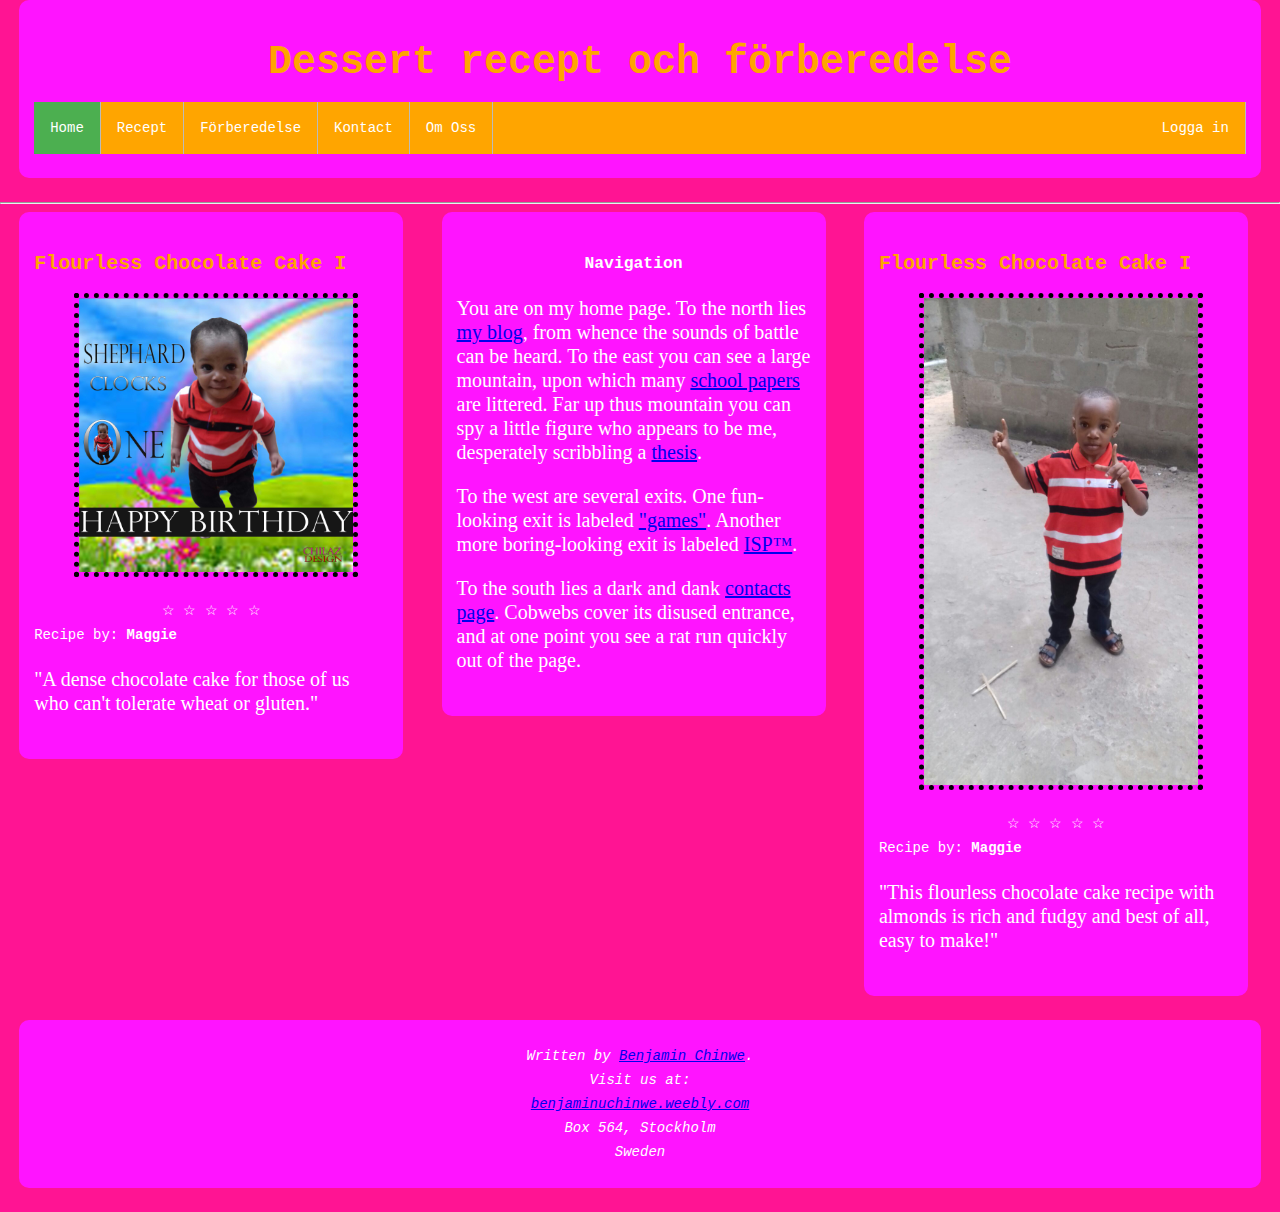
<file: index.html>
<!DOCTYPE html>
<html>
<head>
    <link rel="stylesheet" href="myStyle.css"> 
    <meta http-equiv="Content-Type" content="text/html;charset=utf-8"/>
    <script type="script.js">
// When the window has loaded, DOM is ready. Run the draw() function.

</script>
</head>
<body>
    <header>
        <code>
            <h1> Dessert recept och förberedelse</h1>
                <nav>
                    <ul>
                        <li><a class="active" href="index.html">Home</a></li>
                        <li><a href="recept.html">Recept</a></li>
                        <li><a href="recept.html">Förberedelse</a></li>
                        <li><a href="kontact.html">Kontact</a></li>
                        <li><a href="about.html">Om Oss</a></li>
                        <ul style="float:right;list-style-type:none;">
                            <li><a href="login.html">Logga in</a></li>
                        </ul>
                    </ul>
                </nav>
            </code>
    </header>
    <hr>
    <section>
        <code>
            <h2>Flourless Chocolate Cake I</h2>
             <figure>
                <a href="http://allrecipes.com/recipe/8149/flourless-chocolate-cake-i/">
                 <img src="IMG-20151225-WA0004.jpg" width="320" height="200">
                </a>
            </figure>
            <div class="rating">
                <span>☆</span>
                <span>☆</span>
                <span>☆</span>
                <span>☆</span>
                <span>☆</span>
            </div>
            <figcaption>Recipe by: <strong>Maggie</strong></figcaption>
            <p>"A dense chocolate cake for those of us who can't tolerate wheat or gluten."</p>
        </code>
    </section>
    
    <section>
        <code>
            <nav>
                <h3>Navigation</h3>
                    <p>You are on my home page. To the north lies <a href="/blog">my
                        blog</a>, from whence the sounds of battle can be heard. To the east you can see a large mountain, upon which many <a
                        href="/school">school papers</a> are littered. Far up thus mountain you can spy a little figure who appears to be me, desperately scribbling a <a href="/school/thesis">thesis</a>.
                    </p> 
                    <p>To the west are several exits. One fun-looking exit is           labeled <a href="http://games.example.com/">"games"</a>.         Another more boring-looking exit is labeled <a                   href="http://isp.example.net/">ISP™</a>.
                    </p>
                    <p>To the south lies a dark and dank <a href="/about">contacts
                        page</a>. Cobwebs cover its disused entrance, and at one point you see a rat run quickly out of the page.
                    </p>
            </nav>
        </code>
    </section>
    
    <section>
        <code>
            <h2>Flourless Chocolate Cake I</h2>
            <figure>
                <a href="http://recipes.coles.com.au/recipes/1708/flourless-chocolate-cake/">
                    <img src="IMG-20151225-WA0003.jpg" width="320" height="200">
                </a>                
            </figure>
            <div class="rating">
                <span>☆</span>
                <span>☆</span>
                <span>☆</span>
                <span>☆</span>
                <span>☆</span>
            </div>
            <figcaption>Recipe by: <strong>Maggie</strong></figcaption>
            <p>"This flourless chocolate cake recipe with almonds is rich and fudgy and best of all, easy to make!"</p>
        </code>
    </section>
    
    
    <footer>
        <code>
            <address>
                    Written by <a href="mailto:chinwe@kth.se">Benjamin Chinwe</a>.<br> 
                    Visit us at:<br>
                    <a href="http://benjaminuchinwe.weebly.com/">benjaminuchinwe.weebly.com</a><br>
                    Box 564, Stockholm<br>
                    Sweden
            </address>
        </code>
    </footer>

    
</body>
</html>
</file>
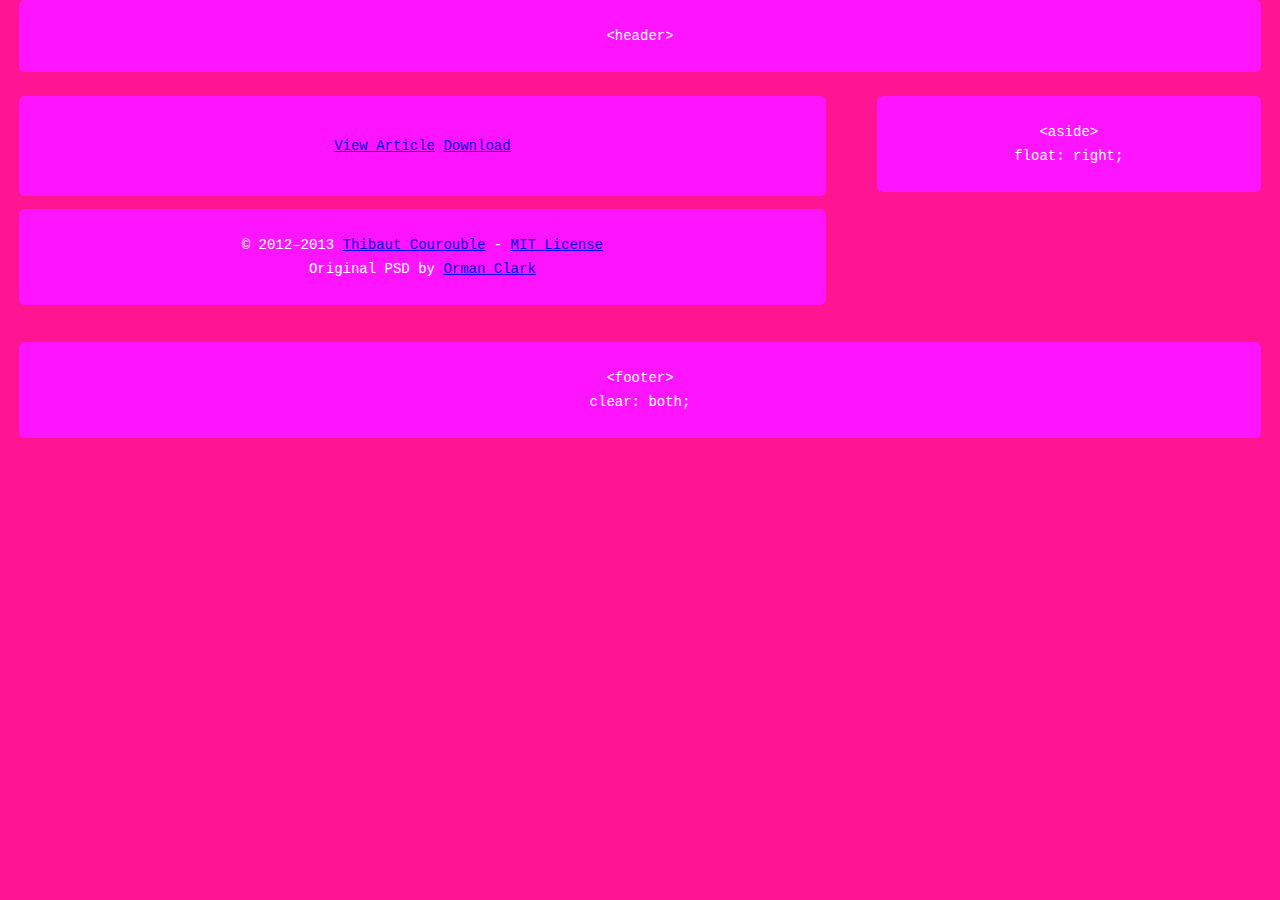
<file: about.html>
<!DOCTYPE html>
<html>
<head>
    <link rel="stylesheet" href="aboutScript.css"> 
        <meta http-equiv="Content-Type" content="text/html;charset=utf-8"/>
</head>

    <body>
        <header>
          <code>&#60;header&#62;</code>
        </header>

        <section>
          <code class="about">
            <p class="about-links">
              <a href="http://www.cssflow.com/snippets/login-form" target="_parent">View Article</a>
              <a href="http://www.cssflow.com/snippets/login-form.zip" target="_parent">Download</a>
            </p>
            <p class="about-author">
              &copy; 2012&ndash;2013 <a href="http://thibaut.me" target="_blank">Thibaut Courouble</a> -
              <a href="http://www.cssflow.com/mit-license" target="_blank">MIT License</a><br>
              Original PSD by <a href="http://www.premiumpixels.com/freebies/clean-simple-login-form-psd/" target="_blank">Orman Clark</a>
        </code>
        </section>

        <aside>
          <code>&#60;aside&#62; <br> float: right;</code>
        </aside>

        <footer>
          <code>&#60;footer&#62; <br> clear: both;</code>
        </footer>
    </body>

</html>
</file>
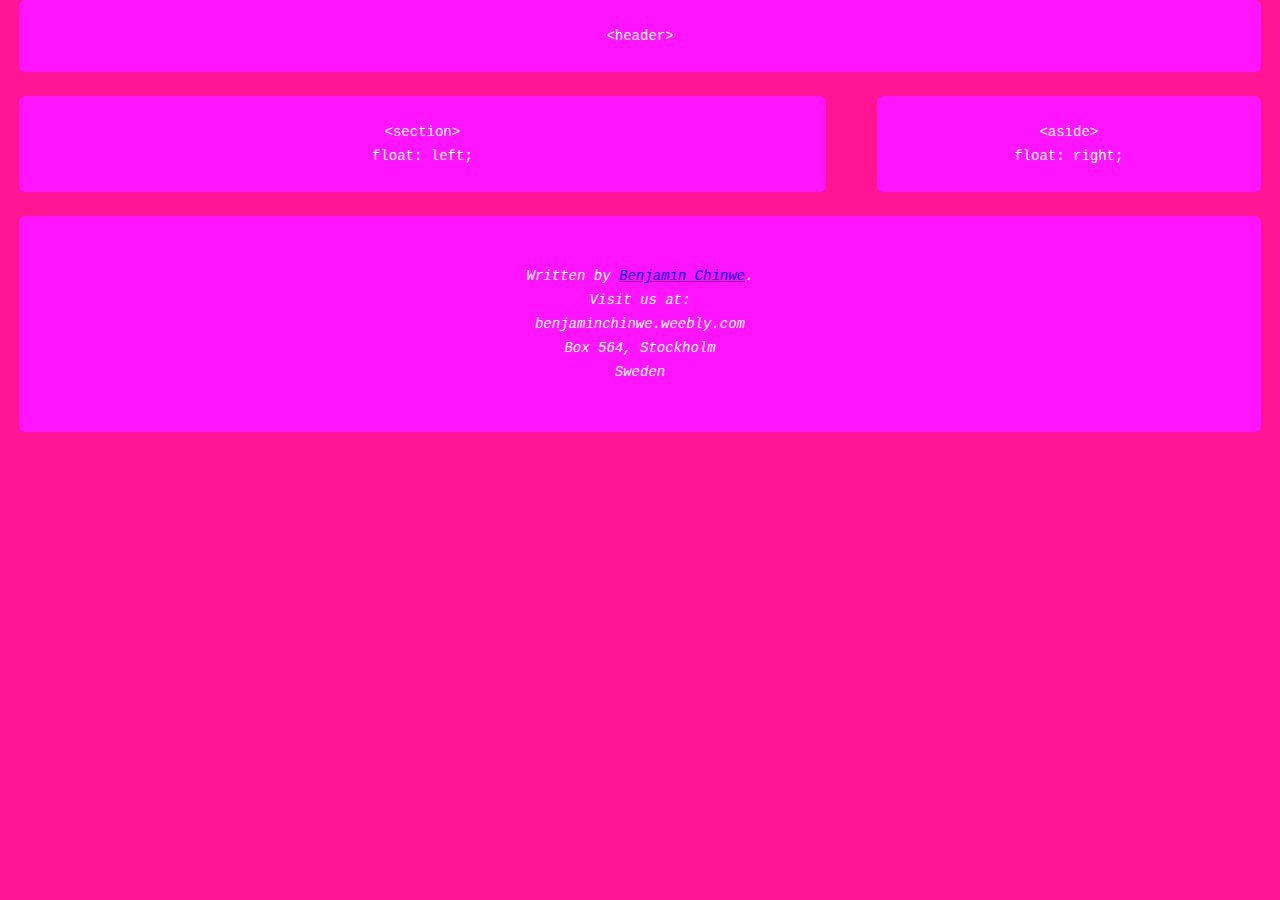
<file: kontact.html>
<!DOCTYPE html>
<html>
<head>
    <link rel="stylesheet" href="kontactScript.css"> 
        <meta http-equiv="Content-Type" content="text/html;charset=utf-8"/>
</head>

    <header>
      <code>&#60;header&#62;</code>
    </header>

    <section>
      <code>&#60;section&#62; <br> float: left;</code>
    </section>

    <aside>
      <code>&#60;aside&#62; <br> float: right;</code>
    </aside>

    <footer>
      <code> <code>
            <address>
                    Written by <a href="mailto:chinwe@kth.se">Benjamin Chinwe</a>.<br> 
                    Visit us at:<br>
                    benjaminchinwe.weebly.com<br>
                    Box 564, Stockholm<br>
                    Sweden
            </address>
        </code></code>
    </footer>

</html>
</file>
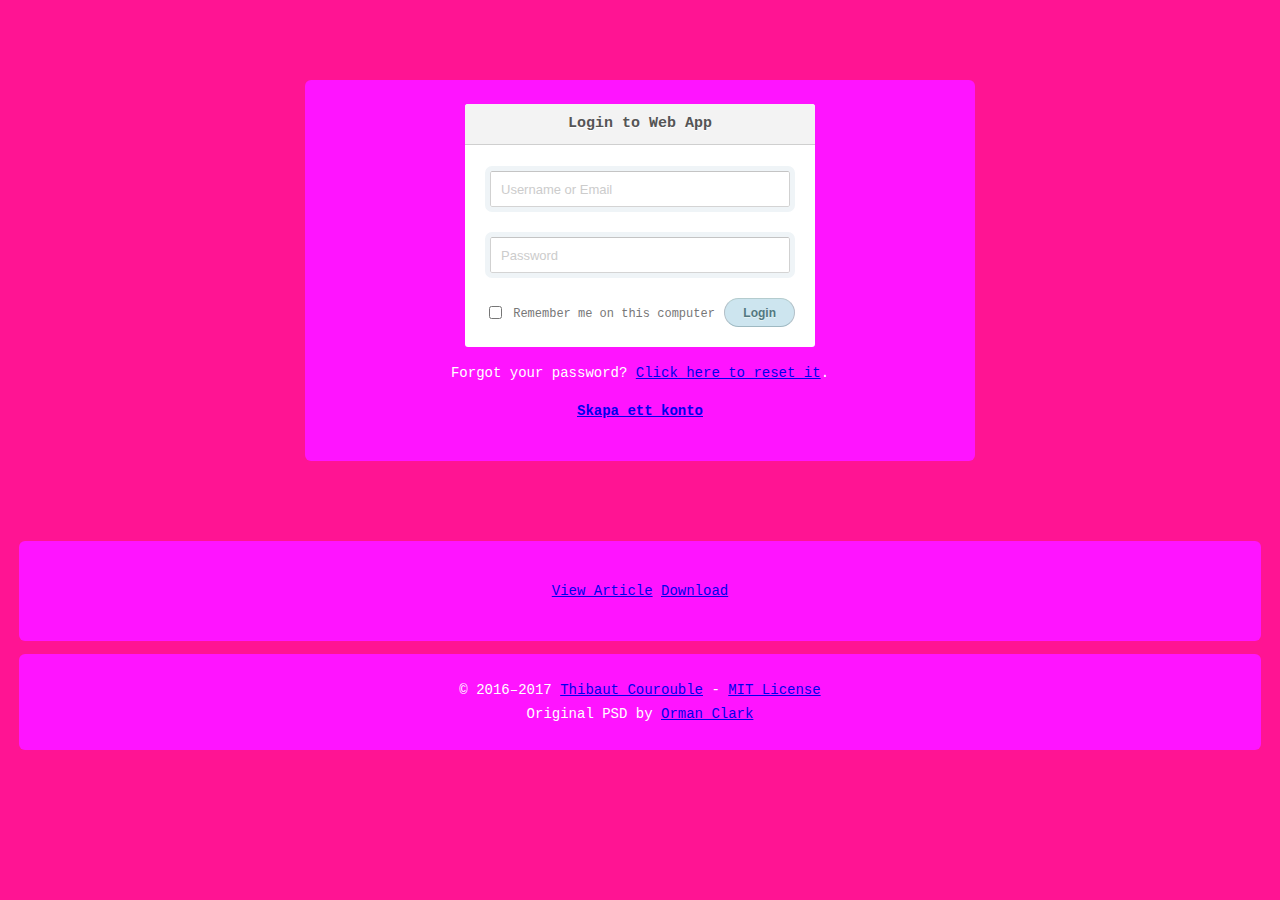
<file: login.html>
<!DOCTYPE html>
<html>
<head>
    <link rel="stylesheet" href="loginScript.css"> 
        <meta http-equiv="Content-Type" content="text/html;charset=utf-8"/>
</head>

    <body>
        <section>
          <code class="container">
            
            <div class="login">
              <h1>Login to Web App</h1>
              <form method="post" action="index.html">
                <p><input type="text" name="login" value="" placeholder="Username or Email"></p>
                <p><input type="password" name="password" value="" placeholder="Password"></p>
                <p class="remember_me">
                  <label>
                    <input type="checkbox" name="remember_me" id="remember_me">
                    Remember me on this computer
                  </label>
                </p>
                <p class="submit"><input type="submit" name="commit" value="Login"></p>
              </form>
            </div>

            <div class="login-help">
              <p>Forgot your password? <a href="index.html">Click here to reset it</a>.</p>
                <p>
                    <a href="register.html"><strong>Skapa ett konto</strong></a>
                </p>
            </div>
  
        </code>
            
        </section>

        <aside>
          
        </aside>

        <footer>
          <code class="about">
            <p class="about-links">
              <a href="http://www.cssflow.com/snippets/login-form" target="_parent">View Article</a>
              <a href="http://www.cssflow.com/snippets/login-form.zip" target="_parent">Download</a>
            </p>
            <p class="about-author">
              &copy; 2016&ndash;2017 <a href="http://thibaut.me" target="_blank">Thibaut Courouble</a> -
              <a href="http://www.cssflow.com/mit-license" target="_blank">MIT License</a><br>
              Original PSD by <a href="http://www.premiumpixels.com/freebies/clean-simple-login-form-psd/" target="_blank">Orman Clark</a>
        </code>
        </footer>
    </body>

</html>
</file>
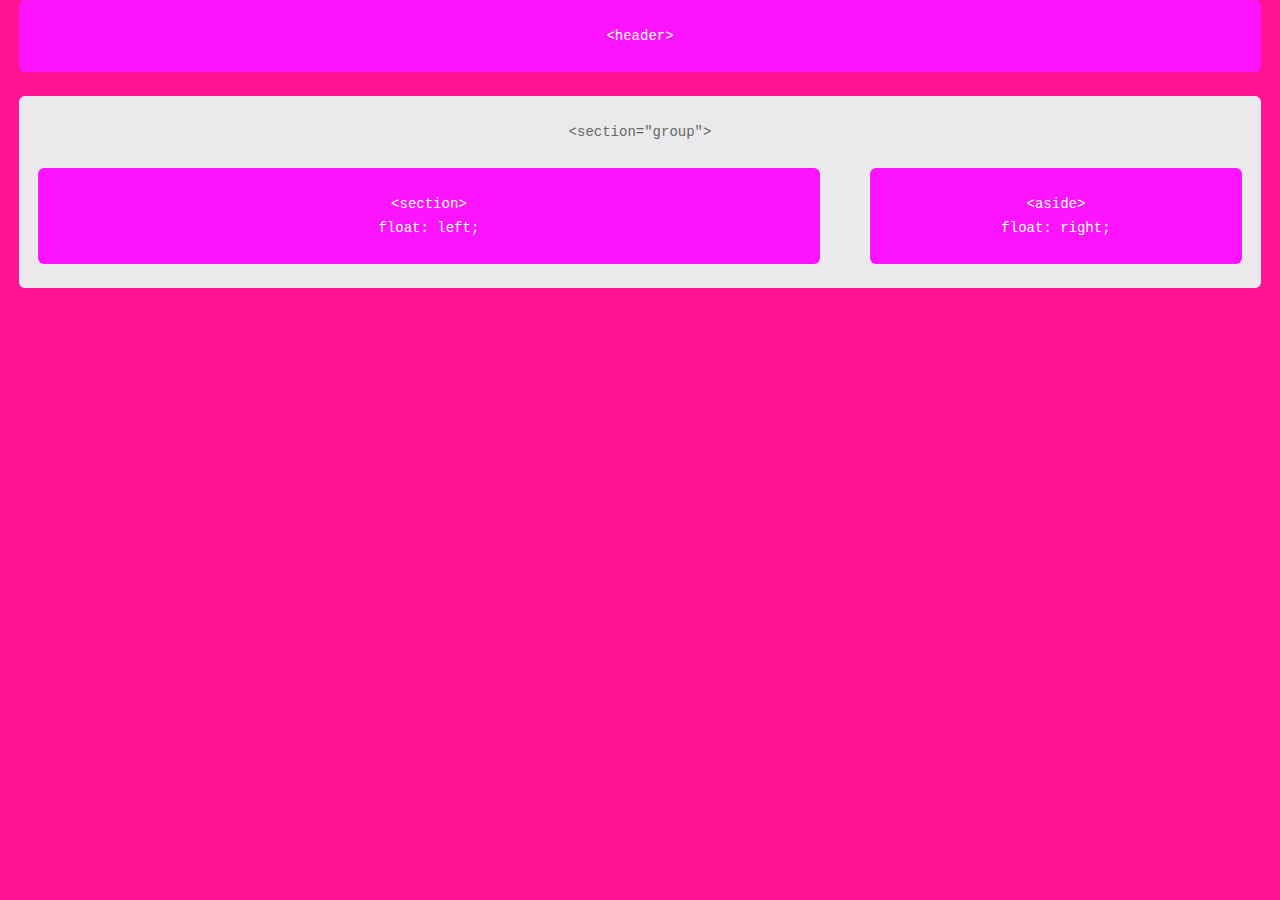
<file: recept.html>
<!DOCTYPE html>
<html>
<head>
    <link rel="stylesheet" href="receptScript.css"> 
        <meta http-equiv="Content-Type" content="text/html;charset=utf-8"/>
</head>

<body>
    <header>
      <code>&#60;header&#62;</code>
    </header>

    <div class="group">

      <code class="default">&#60;section="group"&#62;</code>

      <section>
        <code>&#60;section&#62; <br> float: left;</code>
      </section>

      <aside>
        <code>&#60;aside&#62; <br> float: right;</code>
      </aside>

    </div>
  
</body>

</html>
</file>
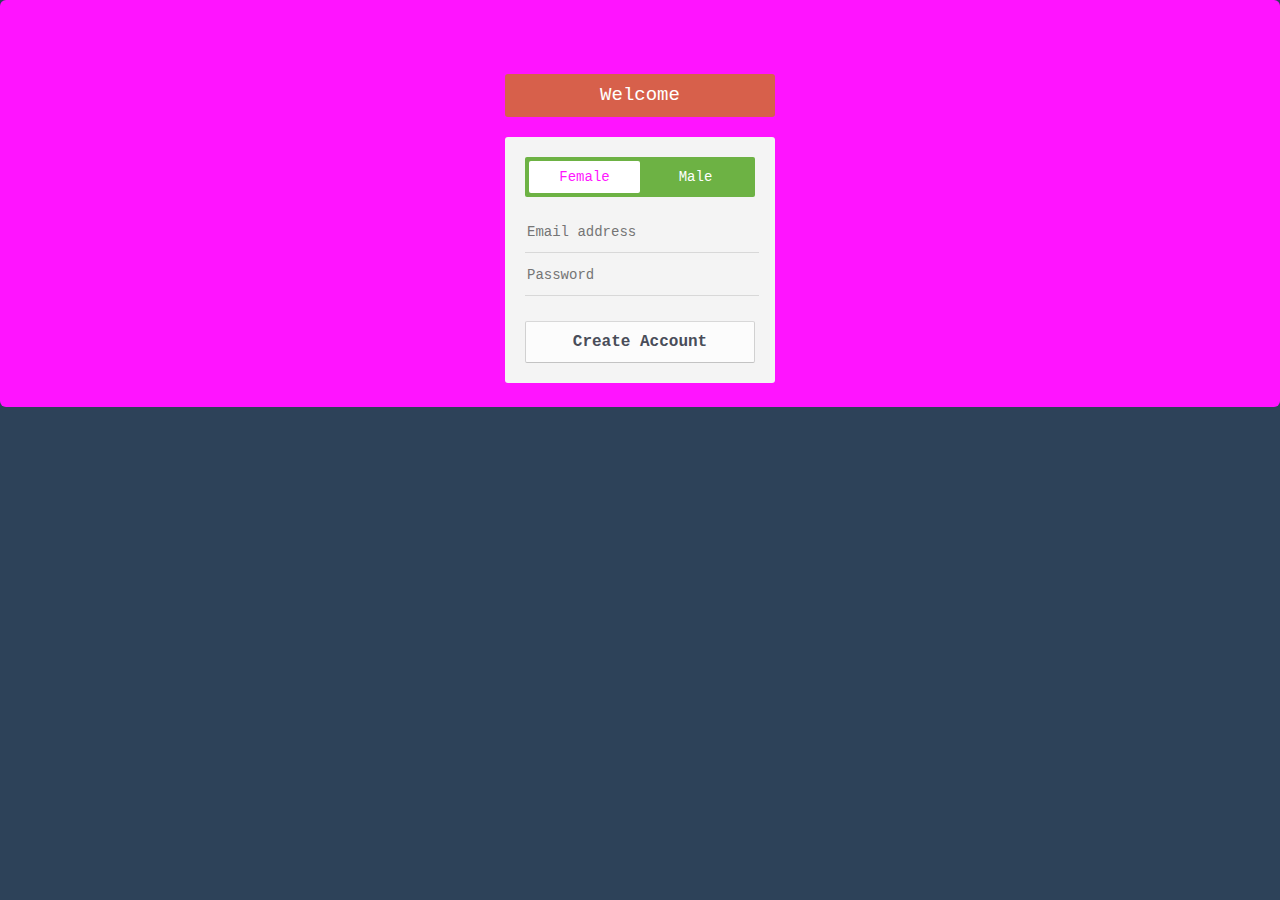
<file: register.html>
<!DOCTYPE html>
<!--[if lt IE 7]> <html class="lt-ie9 lt-ie8 lt-ie7" lang="en"> <![endif]-->
<!--[if IE 7]> <html class="lt-ie9 lt-ie8" lang="en"> <![endif]-->
<!--[if IE 8]> <html class="lt-ie9" lang="en"> <![endif]-->
<!--[if gt IE 8]><!--> <html lang="en"> <!--<![endif]-->
<head>
  <meta charset="utf-8">
  <meta http-equiv="X-UA-Compatible" content="IE=edge,chrome=1">
  <title>Registration Form</title>
  <link rel="stylesheet" href="register.css">
  <!--[if lt IE 9]><script src="//html5shim.googlecode.com/svn/trunk/html5.js"></script><![endif]-->
</head>
<body>
  <code>
    <h1 class="register-title">Welcome</h1>
    <form class="register">
    <div class="register-switch">
      <input type="radio" name="sex" value="F" id="sex_f" class="register-switch-input" checked>
      <label for="sex_f" class="register-switch-label">Female</label>
      <input type="radio" name="sex" value="M" id="sex_m" class="register-switch-input">
      <label for="sex_m" class="register-switch-label">Male</label>
    </div>
    <input type="email" class="register-input" placeholder="Email address">
    <input type="password" class="register-input" placeholder="Password">
    <input type="submit" value="Create Account" class="register-button">
  </form>
</code>
</body>
</html>
</file>
<file: myStyle.css>
body {
    margin:0;
    padding:0;
    height:200%;
    background-color: #ff1493;
}

h1 {
    color: orange;
    text-align: center;
    font-size: 40px;
}

h2 {
    color: orange;
    text-align:left;
    font-size: 20px;
}
p {
    font-family: "Times New Roman";
    font-size: 20px;
    text-align:left;
}
img {
    float:inherit;
    border: 5px dotted black;
    margin: 5px 10px 0px px;
    width: 100%;
    height: auto;
    opacity: 10;
    position: relative;
}
ul{
    list-style-type: none;
    margin: 0;
    padding: 0;
    overflow: hidden;
    background-color: #ffa500;
}
li{
    float: left;
    border-right: 1px solid #bbb;
}
li a {
    display: block;
    color: white;
    text-align: center;
    padding: 14px 16px;
    text-decoration: none;
}
li a:hover:not(.active) {
    background-color: #111;
}

.active {
    background-color: #4CAF50;
}

footer {
  clear: both;
  margin-bottom: 0;
}

header,
section,
aside,
footer {
  margin: 0 1.5% 24px 1.5%;
}
section {
  float: left;
  width: 30%;
}
.rating {
  unicode-bidi: bidi-override;
  direction:ltr;
}
.rating > span:hover:before,
.rating > span:hover ~ span:before {
   content: "\2605";
   position:inherit;
}

figcaption{
    text-align:left;
}
nav {
    display: block;
}
code {
  background: #ff14ff;
  border-radius: 10px;
  color: #fff;
  display: block;
  font: 14px/24px "Source Code Pro", Inconsolata, "Lucida Console", Terminal, "Courier New", Courier;
  padding: 24px 15px;
  text-align: center;
}
</file>
<file: aboutScript.css>
body {
    margin:0;
    padding:0;
    height:200%;
    background-color: #ff1493;
    color: #404040;
    font: 13px/20px 'Lucida Grande', Tahoma, Verdana, sans-serif;
}

code {
  background: #ff14ff;
  border-radius: 6px;
  color: #fff;
  display: block;
  font: 14px/24px "Source Code Pro", Inconsolata, "Lucida Console", Terminal, "Courier New", Courier;
  padding: 24px 15px;
  text-align: center;
}
header,
section,
aside,
footer {
  margin: 0 1.5% 24px 1.5%;
}
section {
  float: left;
  width: 63%;
}
aside {
  float: right;
  width: 30%;
}
footer {
  clear: both;
  margin-bottom: 0;
}
</file>
<file: kontactScript.css>
body {
    margin:0;
    padding:0;
    height:200%;
    background-color: #ff1493;
}
code {
  background: #ff14ff;
  border-radius: 6px;
  color: #fff;
  display: block;
  font: 14px/24px "Source Code Pro", Inconsolata, "Lucida Console", Terminal, "Courier New", Courier;
  padding: 24px 15px;
  text-align: center;
}
header,
section,
aside,
footer {
  margin: 0 1.5% 24px 1.5%;
}
section {
  float: left;
  width: 63%;
}
aside {
  float: right;
  width: 30%;
}
footer {
  clear: both;
  margin-bottom: 0;
}
</file>
<file: loginScript.css>
body {
    margin:0;
    padding:0;
    height:200%;
    background-color: #ff1493;
    color: #404040;
    font: 13px/20px 'Lucida Grande', Tahoma, Verdana, sans-serif;
}
.container {
  margin: 80px auto;
  width: 640px;
}
.login {
  position: relative;
  margin: 0 auto;
  padding: 20px 20px 20px;
  width: 310px;
  background: white;
  border-radius: 3px;
  @include box-shadow(0 0 200px rgba(white, .5), 0 1px 2px rgba(black, .3));

  &:before {
    content: '';
    position: absolute;
    top: -8px; right: -8px; bottom: -8px; left: -8px;
    z-index: -1;
    background: rgba(black, .08);
    border-radius: 4px;
  }

  h1 {
    margin: -20px -20px 21px;
    line-height: 40px;
    font-size: 15px;
    font-weight: bold;
    color: #555;
    text-align: center;
    text-shadow: 0 1px white;
    background: #f3f3f3;
    border-bottom: 1px solid #cfcfcf;
    border-radius: 3px 3px 0 0;
    @include linear-gradient(top, whiteffd, #eef2f5);
    @include box-shadow(0 1px #f5f5f5);
  }

  p { margin: 20px 0 0; }
  p:first-child { margin-top: 0; }

  input[type=text], input[type=password] { width: 278px; }

  p.remember_me {
    float: left;
    line-height: 31px;

    label {
      font-size: 12px;
      color: #777;
      cursor: pointer;
    }

    input {
      position: relative;
      bottom: 1px;
      margin-right: 4px;
      vertical-align: middle;
    }
  }

  p.submit { text-align: right; }
}
:-moz-placeholder {
  color: #c9c9c9 !important;
  font-size: 13px;
}

::-webkit-input-placeholder {
  color: #ccc;
  font-size: 13px;
}

input {
  font-family: 'Lucida Grande', Tahoma, Verdana, sans-serif;
  font-size: 14px;
}

input[type=text], input[type=password] {
  margin: 5px;
  padding: 0 10px;
  width: 200px;
  height: 34px;
  color: #404040;
  background: white;
  border: 1px solid;
  border-color: #c4c4c4 #d1d1d1 #d4d4d4;
  border-radius: 2px;
  outline: 5px solid #eff4f7;
  -moz-outline-radius: 3px; // Can we get this on WebKit please?
  @include box-shadow(inset 0 1px 3px rgba(black, .12));

  &:focus {
    border-color: #7dc9e2;
    outline-color: #dceefc;
    outline-offset: 0; // WebKit sets this to -1 by default
  }
}

input[type=submit] {
  padding: 0 18px;
  height: 29px;
  font-size: 12px;
  font-weight: bold;
  color: #527881;
  text-shadow: 0 1px #e3f1f1;
  background: #cde5ef;
  border: 1px solid;
  border-color: #b4ccce #b3c0c8 #9eb9c2;
  border-radius: 16px;
  outline: 0;
  @include box-sizing(content-box); // Firefox sets this to border-box by default
  @include linear-gradient(top, #edf5f8, #cde5ef);
  @include box-shadow(inset 0 1px white, 0 1px 2px rgba(black, .15));

  &:active {
    background: #cde5ef;
    border-color: #9eb9c2 #b3c0c8 #b4ccce;
    @include box-shadow(inset 0 0 3px rgba(black, .2));
  }
}

.lt-ie9 {
  input[type=text], input[type=password] { line-height: 34px; }
}
code {
  background: #ff14ff;
  border-radius: 6px;
  color: #fff;
  display: block;
  font: 14px/24px "Source Code Pro", Inconsolata, "Lucida Console", Terminal, "Courier New", Courier;
  padding: 24px 15px;
  text-align: center;
}

section,
footer {
  margin: 0 1.5% 24px 1.5%;
}

footer {
  margin-bottom: 0;
}
</file>
<file: receptScript.css>
body {
    margin:0;
    padding:0;
    height:200%;
    background-color: #ff1493;
}
code {
  background: #ff14ff;
  border-radius: 6px;
  color: #fff;
  display: block;
  font: 14px/24px "Source Code Pro", Inconsolata, "Lucida Console", Terminal, "Courier New", Courier;
  padding: 24px 15px;
  text-align: center;
}
.default {
  background: none;
  color: #666;
}
.group:before,
.group:after {
  content: "";
  display: table;
}
.group:after {
  clear: both;
}
.group {
  background: #eaeaed;
  border-radius: 6px;
  clear: both;
  *zoom: 1;
}
.group,
header,
section,
aside,
footer {
  margin: 0 1.5% 24px 1.5%;
}
section {
  float: left;
  width: 63%;
}
aside {
  float: right;
  width: 30%;
}
footer {
  margin-bottom: 0;
}
</file>
<file: register.css>
body {
    margin:0;
    padding:0;
    height:200%;
    background-color: #ff1493;
}
body {
  font: 14px/20px 'Helvetica Neue', Helvetica, Arial, sans-serif;
  color: #404040;
  background: #2d4259;
}

.register-title {
  width: 270px;
  line-height: 43px;
  margin: 50px auto 20px;
  font-size: 19px;
  font-weight: 500;
  color: white;
  color: rgba(white, .95);
  text-align: center;
  text-shadow: 0 1px rgba(black, .3);
  background: #d7604b;
  border-radius: 3px;
  @include linear-gradient(top, #dc745e, #d45742);
  @include box-shadow(inset 0 1px rgba(white, .1),
                      inset 0 0 0 1px rgba(white, .05),
                      0 0 1px 1px rgba(black, .1),
                      0 1px 3px rgba(black, .3));
}

.register {
  margin: 0 auto;
  width: 230px;
  padding: 20px;
  background: #f4f4f4;
  border-radius: 3px;
  @include box-shadow(0 0 1px 1px rgba(black, .1),
                      0 1px 3px rgba(black, .3));
}

input {
  font-family: inherit;
  font-size: inherit;
  color: inherit;
  @include box-sizing(border-box);
}

.register-input {
  display: block;
  width: 100%;
  height: 38px;
  margin-top: 2px;
  font-weight: 500;
  background: none;
  border: 0;
  border-bottom: 1px solid #d8d8d8;

  &:focus {
    border-color: #1e9ce6;
    outline: 0;
  }
}

.register-button {
  display: block;
  width: 100%;
  height: 42px;
  margin-top: 25px;
  font-size: 16px;
  font-weight: bold;
  color: #494d59;
  text-align: center;
  text-shadow: 0 1px rgba(white, .5);
  background: #fcfcfc;
  border: 1px solid;
  border-color: #d8d8d8 #d1d1d1 #c3c3c3;
  border-radius: 2px;
  cursor: pointer;
  @include linear-gradient(top, #fefefe, #eee);
  @include box-shadow(inset 0 -1px rgba(black, .03),
                      0 1px rgba(black, .04));

  &:active {
    background: #eee;
    border-color: #c3c3c3 #d1d1d1 #d8d8d8;
    @include linear-gradient(top, #eee, #fcfcfc);
    @include box-shadow(inset 0 1px rgba(black, .03));
  }

  &:focus { outline: 0; }
}

.register-switch {
  height: 32px;
  margin-bottom: 15px;
  padding: 4px;
  background: #6db244;
  border-radius: 2px;
  @include linear-gradient(top, #60a83a, #7dbe52);
  @include box-shadow(inset 0 1px rgba(black, .05),
                      inset 1px 0 rgba(black, .02),
                      inset -1px 0 rgba(black, .02));
}

.register-switch-input {
  display: none;
}

.register-switch-label {
  float: left;
  width: 50%;
  line-height: 32px;
  color: white;
  text-align: center;
  text-shadow: 0 -1px rgba(black, .2);
  cursor: pointer;

  .register-switch-input:checked + & {
    font-weight: 500;
    color: #ff14ff;
    text-shadow: 0 1px rgba(white, .5);
    background: white;
    border-radius: 2px;
    @include linear-gradient(top, #fefefe, #eee);
    @include box-shadow(0 1px 1px rgba(#ff14ff, .15),
                        0 0 0 1px rgba(#ff14ff, .1));
  }
}
code {
  background: #ff14ff;
  border-radius: 6px;
  color: #fff;
  display: block;
  font: 14px/24px "Source Code Pro", Inconsolata, "Lucida Console", Terminal, "Courier New", Courier;
  padding: 24px 15px;
  text-align: center;
}
header,
section,
aside,
footer {
  margin: 0 1.5% 24px 1.5%;
}
footer {
  margin-bottom: 0;
}
</file>
